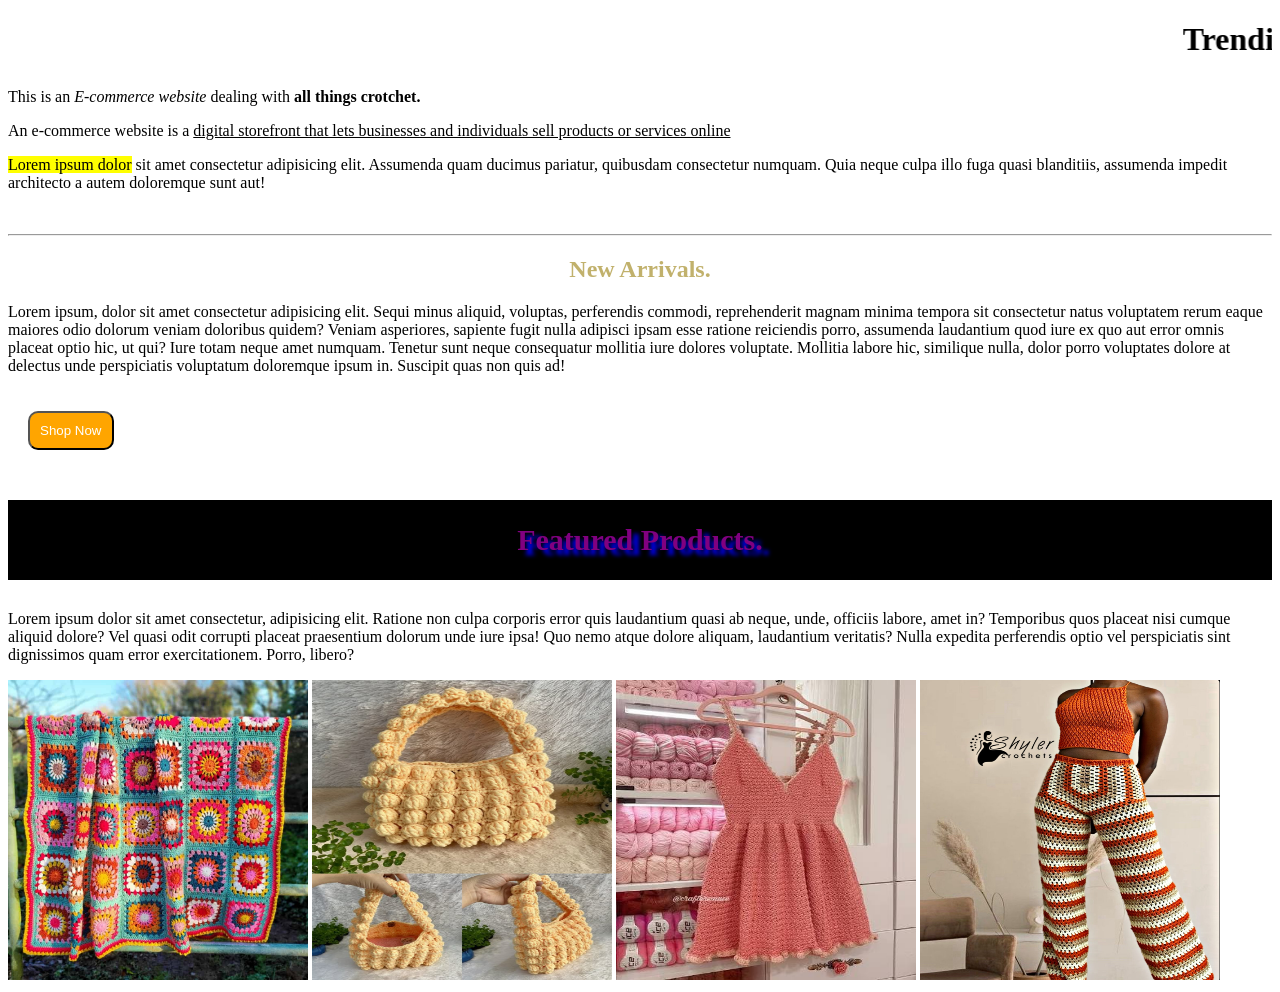
<file: index.html>
<!doctype html>
<html lang="en">
  <head>
    <meta charset="UTF-8" />
    <meta name="viewport" content="width=device-width, initial-scale=1.0" />
    <title>Home - MaliMart</title>
    <link rel="stylesheet" href="css/index.css" />
  </head>

  <body>
    <h1>
      <marquee behavior="" direction="">
        Trending Styles, Better Prices!!
      </marquee>
    </h1>
    <p>
      This is an <i>E-commerce website</i> dealing with
      <b>all things crotchet.</b>
    </p>
    <p>
      An e-commerce website is a
      <u
        >digital storefront that lets businesses and individuals sell products
        or services online</u
      >
    </p>
    <p>
      <mark>Lorem ipsum dolor</mark> sit amet consectetur adipisicing elit.
      Assumenda quam ducimus pariatur, quibusdam consectetur numquam. Quia neque
      culpa illo fuga quasi blanditiis, assumenda impedit architecto a autem
      doloremque sunt aut!
    </p>
    <br />
    <hr />

    <h2 style="color: rgba(165, 142, 42, 0.692); text-align: center">
      New Arrivals.
    </h2>
    <p>
      Lorem ipsum, dolor sit amet consectetur adipisicing elit. Sequi minus
      aliquid, voluptas, perferendis commodi, reprehenderit magnam minima
      tempora sit consectetur natus voluptatem rerum eaque maiores odio dolorum
      veniam doloribus quidem? Veniam asperiores, sapiente fugit nulla adipisci
      ipsam esse ratione reiciendis porro, assumenda laudantium quod iure ex quo
      aut error omnis placeat optio hic, ut qui? Iure totam neque amet numquam.
      Tenetur sunt neque consequatur mollitia iure dolores voluptate. Mollitia
      labore hic, similique nulla, dolor porro voluptates dolore at delectus
      unde perspiciatis voluptatum doloremque ipsum in. Suscipit quas non quis
      ad!
    </p>

    <button>Shop Now</button>

    <h3>Featured Products.</h3>
    <p>
      Lorem ipsum dolor sit amet consectetur, adipisicing elit. Ratione non
      culpa corporis error quis laudantium quasi ab neque, unde, officiis
      labore, amet in? Temporibus quos placeat nisi cumque aliquid dolore? Vel
      quasi odit corrupti placeat praesentium dolorum unde iure ipsa! Quo nemo
      atque dolore aliquam, laudantium veritatis? Nulla expedita perferendis
      optio vel perspiciatis sint dignissimos quam error exercitationem. Porro,
      libero?
    </p>

    <img src="MaliMart_Images/blanket1.png" alt="Crotchet Blanket" />
    <img src="MaliMart_Images/bag1.png" alt="Crotchet Bag" />
    <img src="MaliMart_Images/dress1.png" alt="Crotchet Dress" />
    <img src="MaliMart_Images/pants1.png" alt="Crotchet Pants" />
  </body>
</html>
</file>
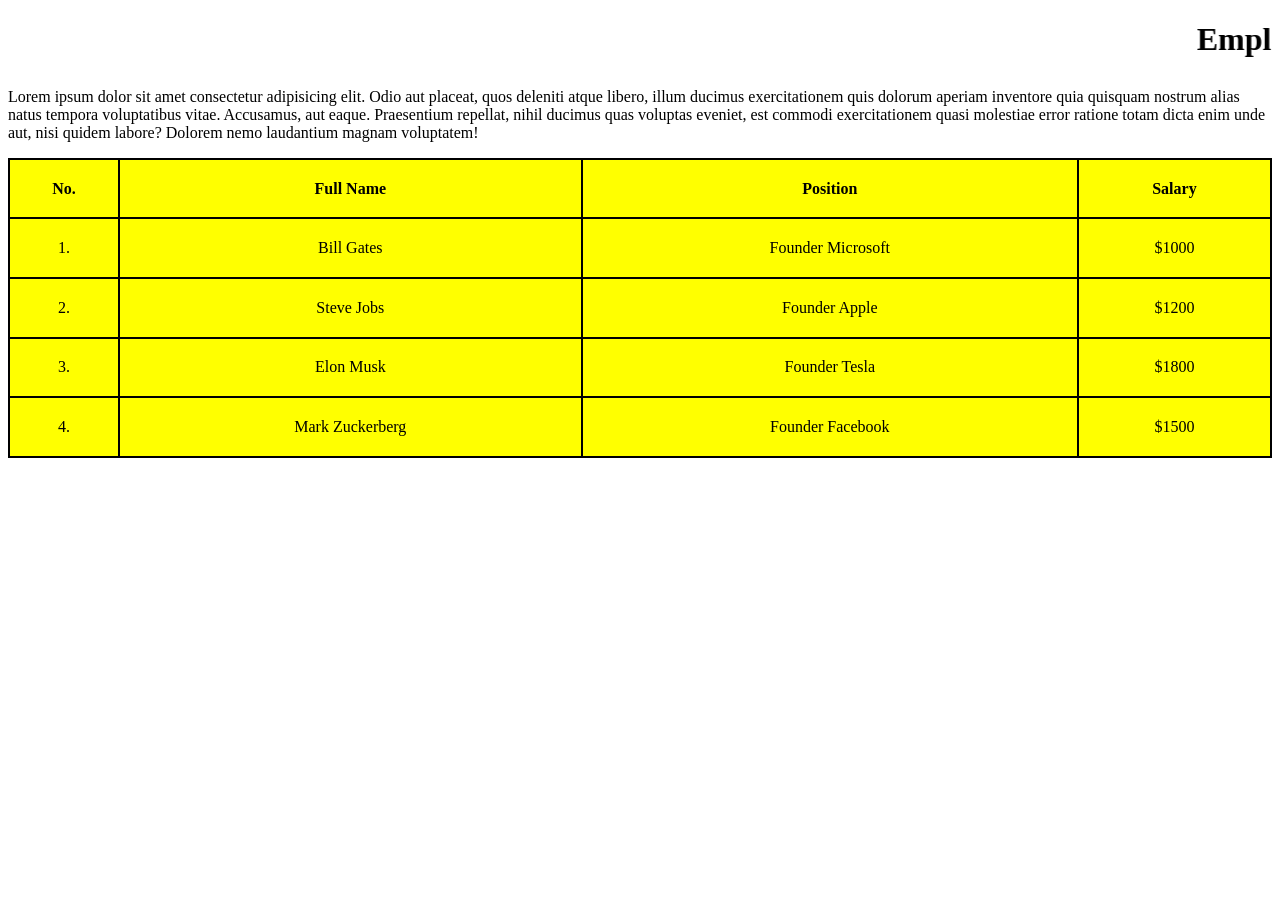
<file: employee.html>
<!doctype html>
<html lang="en">
  <head>
    <meta charset="UTF-8" />
    <meta name="viewport" content="width=device-width, initial-scale=1.0" />
    <title>Employees - MaliMart</title>

    <style>
      table,
      th,
      td {
        border: 2px solid black;
        border-collapse: collapse;
      }

      table {
        width: 100%;
        height: 300px;
        background-color: yellow;
      }

      td {
        text-align: center;
      }
    </style>
  </head>

  <body>
    <h1><marquee behavior="" direction="">Employee Information</marquee></h1>

    <p>
      Lorem ipsum dolor sit amet consectetur adipisicing elit. Odio aut placeat,
      quos deleniti atque libero, illum ducimus exercitationem quis dolorum
      aperiam inventore quia quisquam nostrum alias natus tempora voluptatibus
      vitae. Accusamus, aut eaque. Praesentium repellat, nihil ducimus quas
      voluptas eveniet, est commodi exercitationem quasi molestiae error ratione
      totam dicta enim unde aut, nisi quidem labore? Dolorem nemo laudantium
      magnam voluptatem!
    </p>

    <table>
      <tr>
        <th>No.</th>
        <th>Full Name</th>
        <th>Position</th>
        <th>Salary</th>
      </tr>

      <tr>
        <td>1.</td>
        <td>Bill Gates</td>
        <td>Founder Microsoft</td>
        <td>$1000</td>
      </tr>

      <tr>
        <td>2.</td>
        <td>Steve Jobs</td>
        <td>Founder Apple</td>
        <td>$1200</td>
      </tr>

      <tr>
        <td>3.</td>
        <td>Elon Musk</td>
        <td>Founder Tesla</td>
        <td>$1800</td>
      </tr>

      <tr>
        <td>4.</td>
        <td>Mark Zuckerberg</td>
        <td>Founder Facebook</td>
        <td>$1500</td>
      </tr>
    </table>
  </body>
</html>
</file>
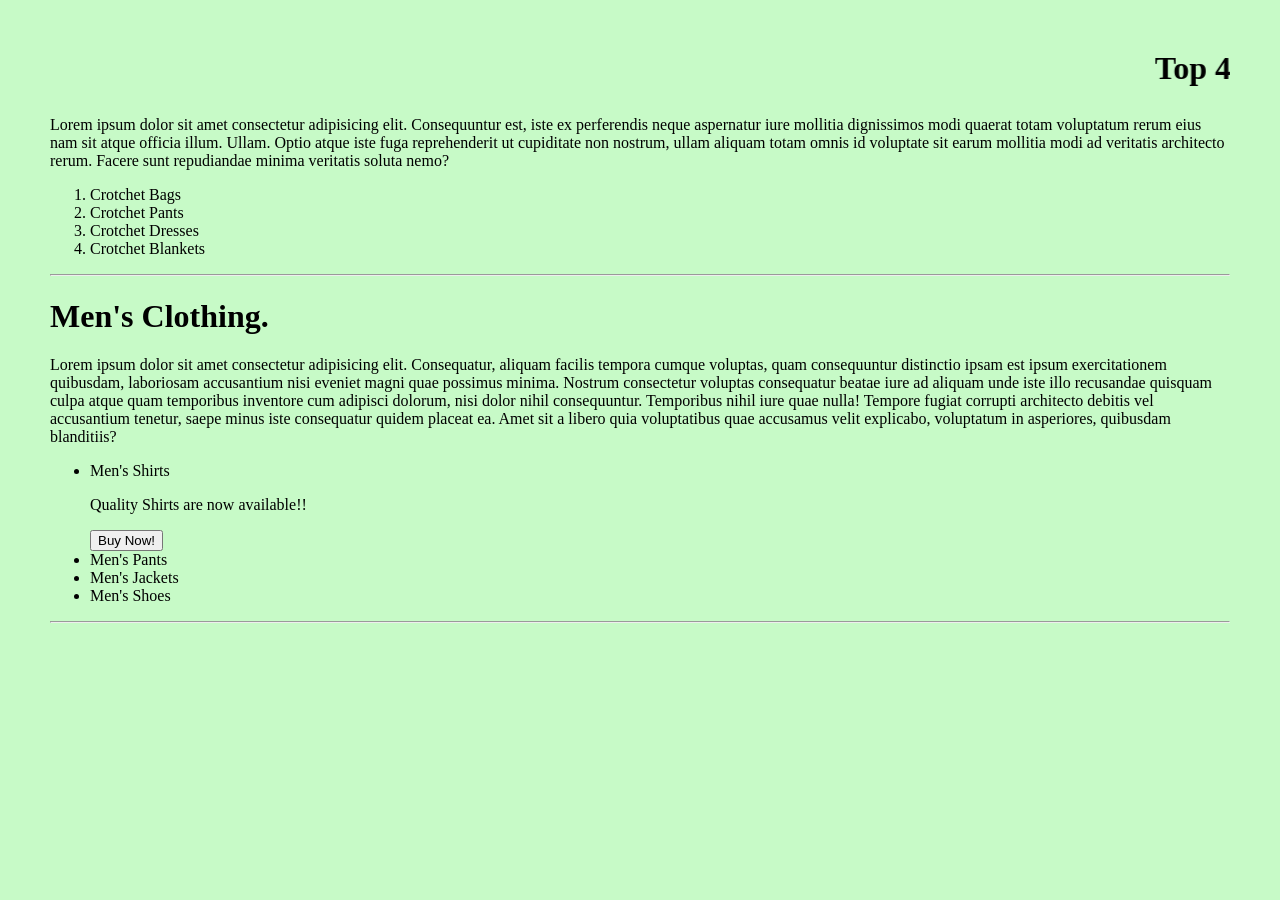
<file: products.html>
<!doctype html>
<html lang="en">
  <head>
    <meta charset="UTF-8" />
    <meta name="viewport" content="width=device-width, initial-scale=1.0" />
    <title>Products Page</title>

    <style>
        body{
            background-color: rgb(199, 250, 199);
            margin: 50px;
        }
    </style>
  </head>

  <body>
    <!---Ordered List--->

    <h1><marquee behavior="" direction="">Top 4 Selling Products!</marquee></h1>

    <p>
      Lorem ipsum dolor sit amet consectetur adipisicing elit. Consequuntur est,
      iste ex perferendis neque aspernatur iure mollitia dignissimos modi
      quaerat totam voluptatum rerum eius nam sit atque officia illum. Ullam.
      Optio atque iste fuga reprehenderit ut cupiditate non nostrum, ullam
      aliquam totam omnis id voluptate sit earum mollitia modi ad veritatis
      architecto rerum. Facere sunt repudiandae minima veritatis soluta nemo?
    </p>

    <ol>
      <li>Crotchet Bags</li>
      <li>Crotchet Pants</li>
      <li>Crotchet Dresses</li>
      <li>Crotchet Blankets</li>
    </ol>
    <hr>

    <!---Unordered List--->
    <h1>Men's Clothing.</h1>
    <p>Lorem ipsum dolor sit amet consectetur adipisicing elit. Consequatur, aliquam facilis tempora cumque voluptas, quam consequuntur distinctio ipsam est ipsum exercitationem quibusdam, laboriosam accusantium nisi eveniet magni quae possimus minima.
    Nostrum consectetur voluptas consequatur beatae iure ad aliquam unde iste illo recusandae quisquam culpa atque quam temporibus inventore cum adipisci dolorum, nisi dolor nihil consequuntur. Temporibus nihil iure quae nulla!
    Tempore fugiat corrupti architecto debitis vel accusantium tenetur, saepe minus iste consequatur quidem placeat ea. Amet sit a libero quia voluptatibus quae accusamus velit explicabo, voluptatum in asperiores, quibusdam blanditiis?</p>

    <ul>
        <li>Men's Shirts</li>
        <p>Quality Shirts are now available!!</p>
        <button>Buy Now!</button>

        <li>Men's Pants</li>
        <li>Men's Jackets</li>
        <li>Men's Shoes</li>
    </ul>
<hr>


<!--Nested Lists-->
<!--Description Lists-->


  </body>
</html>
</file>
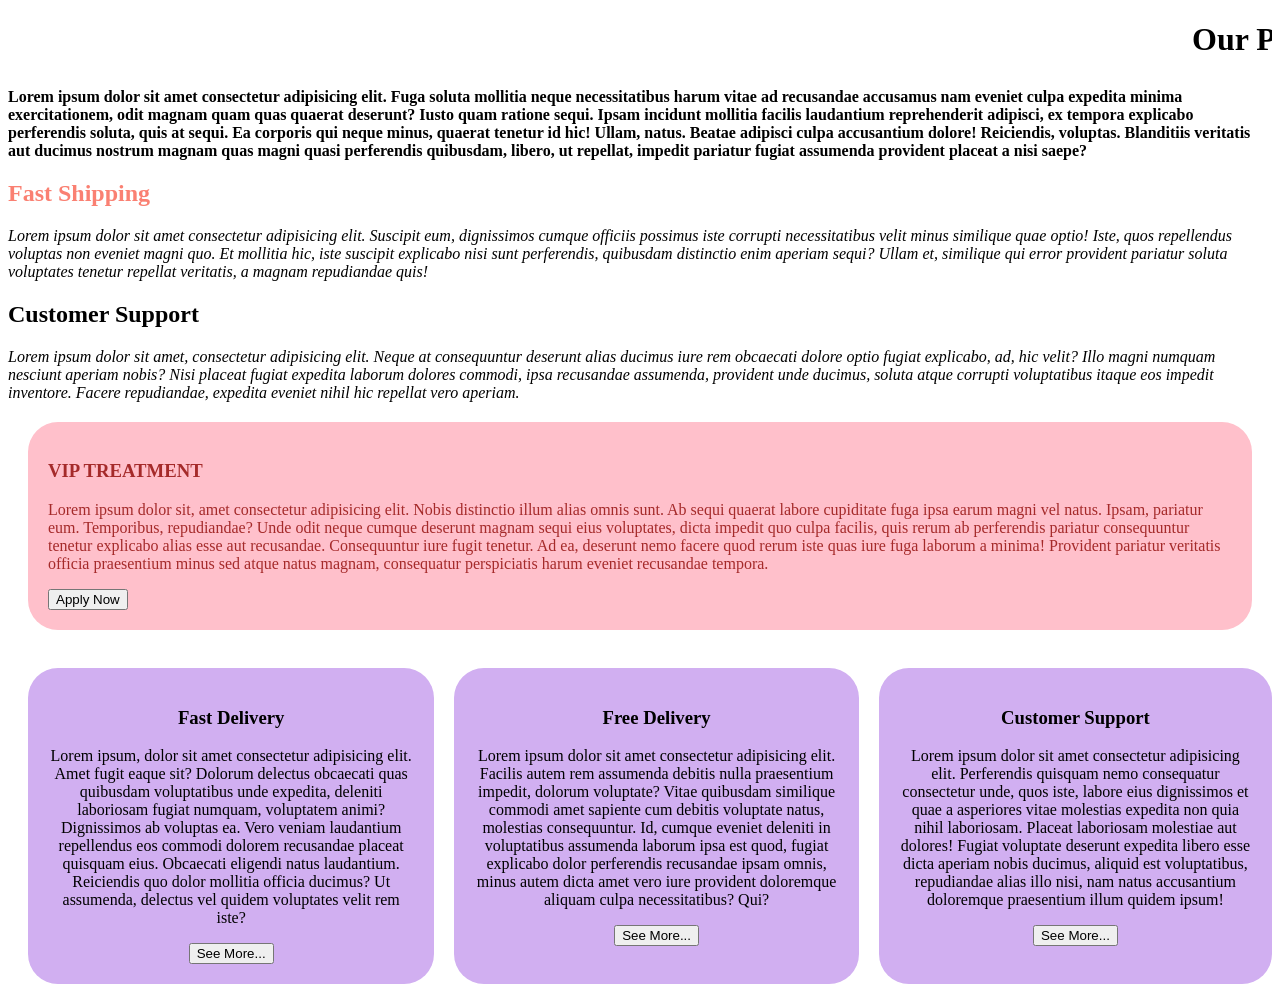
<file: services.html>
<!doctype html>
<html lang="en">
  <head>
    <meta charset="UTF-8" />
    <meta name="viewport" content="width=device-width, initial-scale=1.0" />
    <title>Services Page</title>
    <link rel="stylesheet" href="css/services.css" />
  </head>

  <body>
    <h1><marquee behavior="" direction="">Our Premium Services</marquee></h1>

    <p id="paragraph">
      Lorem ipsum dolor sit amet consectetur adipisicing elit. Fuga soluta
      mollitia neque necessitatibus harum vitae ad recusandae accusamus nam
      eveniet culpa expedita minima exercitationem, odit magnam quam quas
      quaerat deserunt? Iusto quam ratione sequi. Ipsam incidunt mollitia
      facilis laudantium reprehenderit adipisci, ex tempora explicabo
      perferendis soluta, quis at sequi. Ea corporis qui neque minus, quaerat
      tenetur id hic! Ullam, natus. Beatae adipisci culpa accusantium dolore!
      Reiciendis, voluptas. Blanditiis veritatis aut ducimus nostrum magnam quas
      magni quasi perferendis quibusdam, libero, ut repellat, impedit pariatur
      fugiat assumenda provident placeat a nisi saepe?
    </p>

    <h2 id="shipping">Fast Shipping</h2>

    <p class="one">
      Lorem ipsum dolor sit amet consectetur adipisicing elit. Suscipit eum,
      dignissimos cumque officiis possimus iste corrupti necessitatibus velit
      minus similique quae optio! Iste, quos repellendus voluptas non eveniet
      magni quo. Et mollitia hic, iste suscipit explicabo nisi sunt perferendis,
      quibusdam distinctio enim aperiam sequi? Ullam et, similique qui error
      provident pariatur soluta voluptates tenetur repellat veritatis, a magnam
      repudiandae quis!
    </p>

    <h2>Customer Support</h2>

    <p class="one">
      Lorem ipsum dolor sit amet, consectetur adipisicing elit. Neque at
      consequuntur deserunt alias ducimus iure rem obcaecati dolore optio fugiat
      explicabo, ad, hic velit? Illo magni numquam nesciunt aperiam nobis? Nisi
      placeat fugiat expedita laborum dolores commodi, ipsa recusandae
      assumenda, provident unde ducimus, soluta atque corrupti voluptatibus
      itaque eos impedit inventore. Facere repudiandae, expedita eveniet nihil
      hic repellat vero aperiam.
    </p>

    <!--Division-->
    <div id="vip">
      <h3>VIP TREATMENT</h3>

      <p>
        Lorem ipsum dolor sit, amet consectetur adipisicing elit. Nobis
        distinctio illum alias omnis sunt. Ab sequi quaerat labore cupiditate
        fuga ipsa earum magni vel natus. Ipsam, pariatur eum. Temporibus,
        repudiandae? Unde odit neque cumque deserunt magnam sequi eius
        voluptates, dicta impedit quo culpa facilis, quis rerum ab perferendis
        pariatur consequuntur tenetur explicabo alias esse aut recusandae.
        Consequuntur iure fugit tenetur. Ad ea, deserunt nemo facere quod rerum
        iste quas iure fuga laborum a minima! Provident pariatur veritatis
        officia praesentium minus sed atque natus magnam, consequatur
        perspiciatis harum eveniet recusandae tempora.
      </p>

      <button>Apply Now</button>
    </div>

    <br />

    <div id="main">
      <div class="customer">
        <h3>Fast Delivery</h3>
        <p>
          Lorem ipsum, dolor sit amet consectetur adipisicing elit. Amet fugit
          eaque sit? Dolorum delectus obcaecati quas quibusdam voluptatibus unde
          expedita, deleniti laboriosam fugiat numquam, voluptatem animi?
          Dignissimos ab voluptas ea. Vero veniam laudantium repellendus eos
          commodi dolorem recusandae placeat quisquam eius. Obcaecati eligendi
          natus laudantium. Reiciendis quo dolor mollitia officia ducimus? Ut
          assumenda, delectus vel quidem voluptates velit rem iste?
        </p>
        <button>See More...</button>
      </div>

      <div class="customer">
        <h3>Free Delivery</h3>
        <p>
          Lorem ipsum dolor sit amet consectetur adipisicing elit. Facilis autem
          rem assumenda debitis nulla praesentium impedit, dolorum voluptate?
          Vitae quibusdam similique commodi amet sapiente cum debitis voluptate
          natus, molestias consequuntur. Id, cumque eveniet deleniti in
          voluptatibus assumenda laborum ipsa est quod, fugiat explicabo dolor
          perferendis recusandae ipsam omnis, minus autem dicta amet vero iure
          provident doloremque aliquam culpa necessitatibus? Qui?
        </p>
        <button>See More...</button>
      </div>

      <div class="customer">
        <h3>Customer Support</h3>
        <p>
          Lorem ipsum dolor sit amet consectetur adipisicing elit. Perferendis
          quisquam nemo consequatur consectetur unde, quos iste, labore eius
          dignissimos et quae a asperiores vitae molestias expedita non quia
          nihil laboriosam. Placeat laboriosam molestiae aut dolores! Fugiat
          voluptate deserunt expedita libero esse dicta aperiam nobis ducimus,
          aliquid est voluptatibus, repudiandae alias illo nisi, nam natus
          accusantium doloremque praesentium illum quidem ipsum!
        </p>
        <button>See More...</button>
      </div>
    </div>
  </body>
</html>
</file>
<file: css/index.css>
button {
  background-color: orange;
  color: white;
  margin: 20px;
  padding: 10px;
  border-radius: 10px;
}

h3 {
  text-align: center;
  font-size: 30px;
  background-color: black;
  color: purple;
  line-height: 80px;
  text-shadow: 7px 5px 4px blue;
}

img {
  width: 300px;
  height: 300px;
}
</file>
<file: css/services.css>
#paragraph {
  font-weight: bold;
}

#shipping {
  color: salmon;
}

.one {
  font-style: italic;
}

#vip {
  background-color: pink;
  margin: 20px;
  padding: 20px;
  border-radius: 30px;
  color: brown;
}

#main {
  display: flex;
}

.customer{
    background-color: rgb(209, 175, 241);
    margin-left: 20px;
    padding: 20px;
    text-align: center;
    border-radius: 30px;
}
</file>
